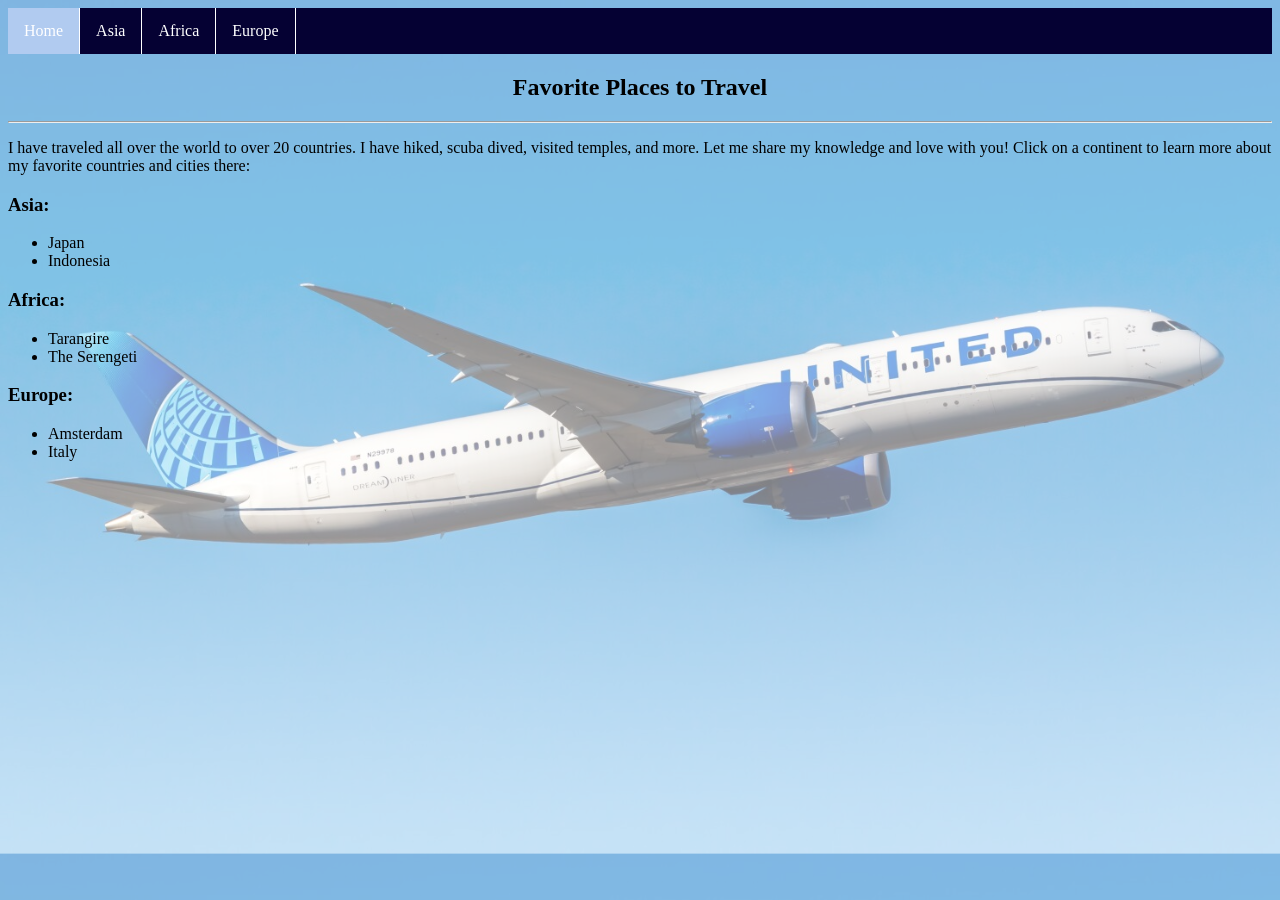
<file: index.html>
<!DOCTYPE html>
<html>

<head>
	<title>Favorite Places to Travel</title>
	<link href="style.css" type="text/css" rel="stylesheet" />
</head>
<body id="homePage">

<div class="navBar">

	<a href="index.html" class="active">Home</a>
	<a href="asia.html">Asia</a>
	<a href="africa.html">Africa</a>
	<a href="europe.html">Europe</a>

	</div>

	<h2><center>Favorite Places to Travel</center></h2>

<hr>
	<p>I have traveled all over the world to over 20 countries. I have hiked, scuba dived, visited temples, and more. Let me share my knowledge and love with you!
	Click on a continent to learn more about my favorite countries and cities there:</p>

	<h3>Asia:</a></h3>
	<ul>
		<li>Japan</li>
		<li>Indonesia</li>

	</ul>

	<h3>Africa:</a></h3>
	<ul>
		<li>Tarangire</li>
		<li>The Serengeti</li>
	</ul>
	<h3>Europe:</a></h3>
	<ul>
		<li>Amsterdam</li>
		<li>Italy</li>
		
	</ul>



		</html>
</file>
<file: style.css>
#homePage{
	background-image: url("unitedplane.jpeg");
	background-color: rgba(255,255,255,0.5);
	background-size: 100% auto;
	background-blend-mode: lighten;
}

a:visited {
	color: #2A4DC9;
}

.asiaContainer {
	display: grid;
	grid-template-columns: 1fr 1fr;
	grid-template-areas:
	"Japan Indonesia";
	justify-items: center;
	align-items: center;
	padding: 10px;
}

.africaContainer {
	display: grid;
	grid-template-columns: 1fr 1fr;
	grid-template-areas:
	"Serengeti Tarangire";
	justify-items: center;
	align-items: center;
	padding: 10px;
}

.europeContainer {
	display: grid;
	grid-template-columns: 1fr 1fr;
	grid-template-areas:
	"Amsterdam Italy";
	justify-items: center;
	align-items: center;
	padding: 10px;
}

#asiaPage{
	background-color: #EBF6ff;
}

#africaPage{
	background-color: #FFFFED;
}

#europePage{
	background-color: #F5FFF6;
}

.navBar {
  list-style-type: none;
  margin: 2;
  padding: 0;
  overflow: hidden;
  background-color: #050133;
  position: sticky;
  top: 0;
  width: 100%;
}

.navBar a {
  float: left;
  border-right: 1px solid #FFFFFF;
}

.navBar a {
  display: block;
  color: white;
  text-align: center;
  padding: 14px 16px;
  text-decoration: none;
  justify-content: center;
}

.navBar a:hover:not(.active) {
  background-color: #3E6FB0;
}

.navBar a.active {
  background-color: #B1CBF0;
}
</file>
